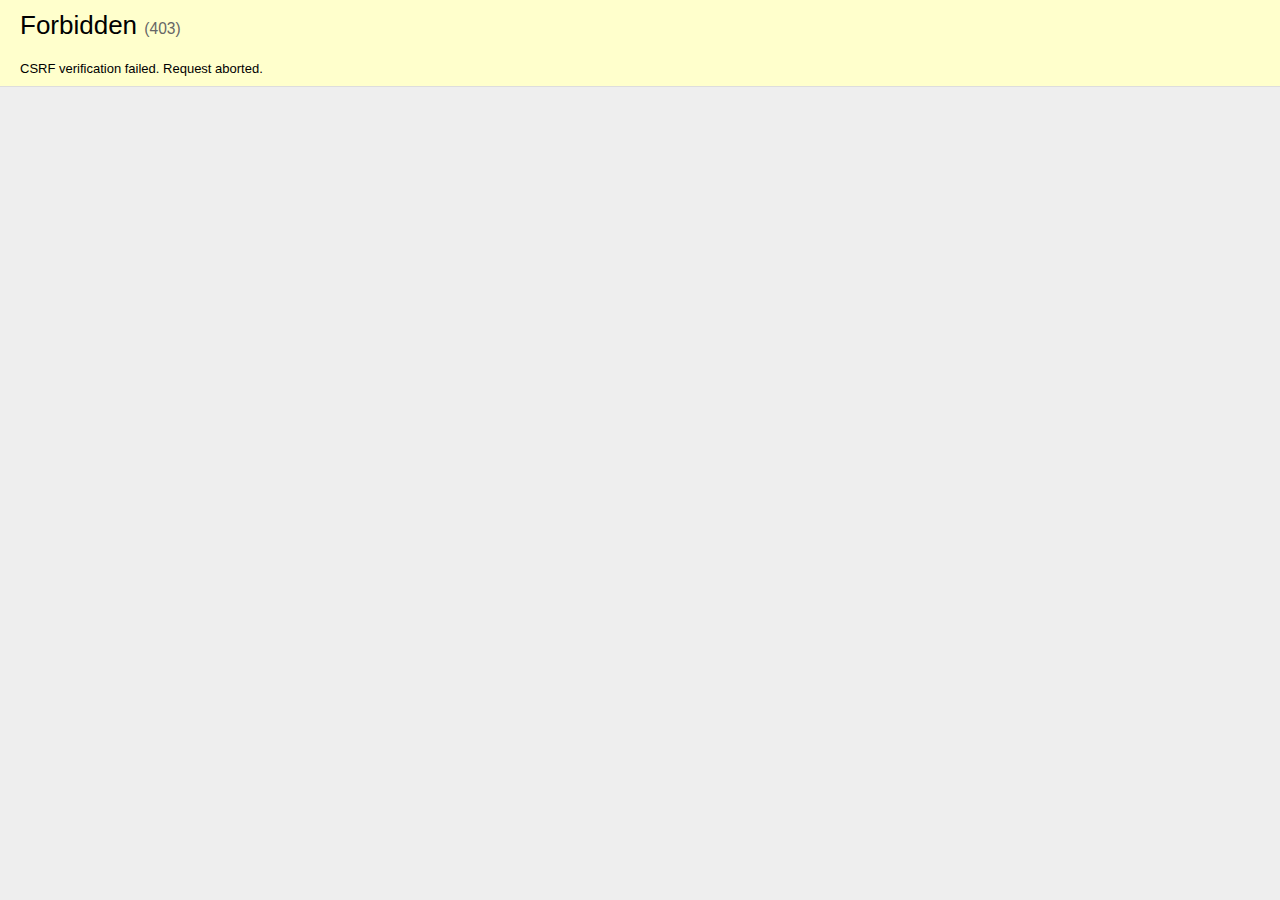
<file: templates/errors/error403.html>
<html lang="en"><head>
  <meta http-equiv="content-type" content="text/html; charset=utf-8">
  <meta name="robots" content="NONE,NOARCHIVE">
  <title>403 Forbidden</title>
  <style type="text/css">
    html * { padding:0; margin:0; }
    body * { padding:10px 20px; }
    body * * { padding:0; }
    body { font:small sans-serif; background:#eee; color:#000; }
    body>div { border-bottom:1px solid #ddd; }
    h1 { font-weight:normal; margin-bottom:.4em; }
    h1 span { font-size:60%; color:#666; font-weight:normal; }
    #info { background:#f6f6f6; }
    #info ul { margin: 0.5em 4em; }
    #info p, #summary p { padding-top:10px; }
    #summary { background: #ffc; }
    #explanation { background:#eee; border-bottom: 0px none; }
  </style>
</head>
<body>
<div id="summary">
  <h1>Forbidden <span>(403)</span></h1>
  <p>CSRF verification failed. Request aborted.</p>


</div>





</body></html>
</file>
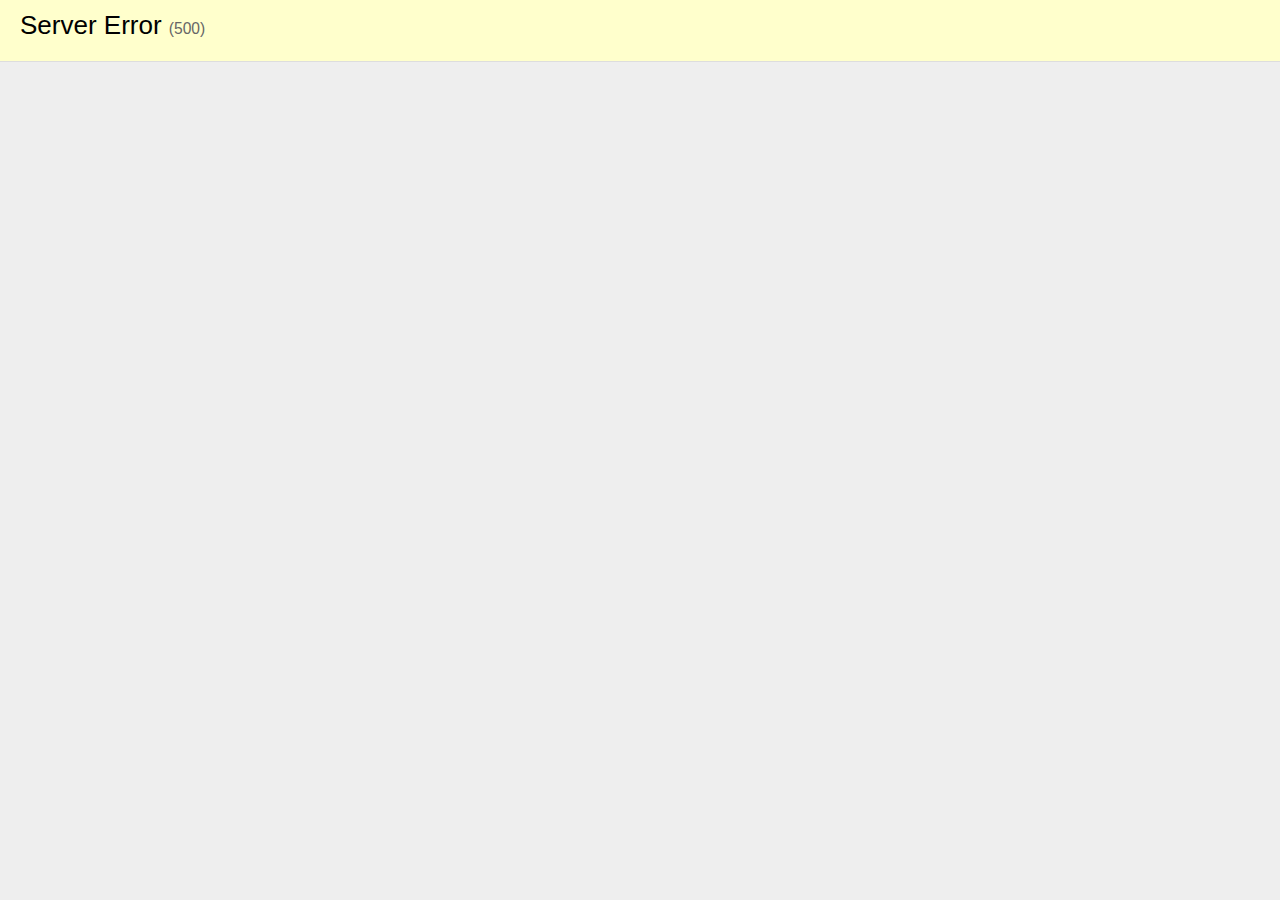
<file: templates/errors/error500.html>
<html lang="en"><head>
  <meta http-equiv="content-type" content="text/html; charset=utf-8">
  <meta name="robots" content="NONE,NOARCHIVE">
  <meta name="keywords" content="hamza-animes, hamza-animes.herokuapp,AnimeLek,Anime 2020, Anime4up, Okanime,انمي,انمي ليك الجديد,انمي ليك,Anime Lek,الانمي,مشاهدة,تحميل,مسلسلات,افلام,افلام انمي,New AnimeLek,Okanime,Animelek,Ahiru no Sora مترجم,Nanatsu No Taizai,Boku no Hero Academia,Haikyuu!!,جميع المواسم أنمي هايكيوا,أنمي One Piece/ون بيس مترجم,جميع المواسم أنمي  Shokugeki no Souma مترجم,انمي Dragon Ball Super/دراغون بول سوبر مترجم,BLACK CLOVER مترجم,جميع المواسم  الانمي بوكيمون Pokemon مترجم,جميع مواسم الانميKingdom مترجم,انمي Kaguya-sama wa Kokurasetai مترجم,انمي Vinland Saga مترجم,مترجمة اون لاين وتحميل" />

    <title>500 ServerError</title>
    <meta name="description" content="يمكنكم مشاهدة احدث حلقات و أفلام الانمي مترجمة اون لاين " />
    <meta itemprop="name" content="500 ServerError">
    <meta property="og:title" content="500 ServerError">
    <meta name="twitter:card" content="summary">
    <meta name="twitter:title" content="500 ServerError">
    <meta name="twitter:description" content="يمكنكم مشاهدة احدث حلقات و أفلام الانمي مترجمة اون لاين ">
  <style type="text/css">
    html * { padding:0; margin:0; }
    body * { padding:10px 20px; }
    body * * { padding:0; }
    body { font:small sans-serif; background:#eee; color:#000; }
    body>div { border-bottom:1px solid #ddd; }
    h1 { font-weight:normal; margin-bottom:.4em; }
    h1 span { font-size:60%; color:#666; font-weight:normal; }
    #info { background:#f6f6f6; }
    #info ul { margin: 0.5em 4em; }
    #info p, #summary p { padding-top:10px; }
    #summary { background: #ffc; }
    #explanation { background:#eee; border-bottom: 0px none; }
  </style>
</head>
<body>
<div id="summary">
  <h1>Server Error <span>(500)</span></h1>


</div>





</body></html>
</file>
